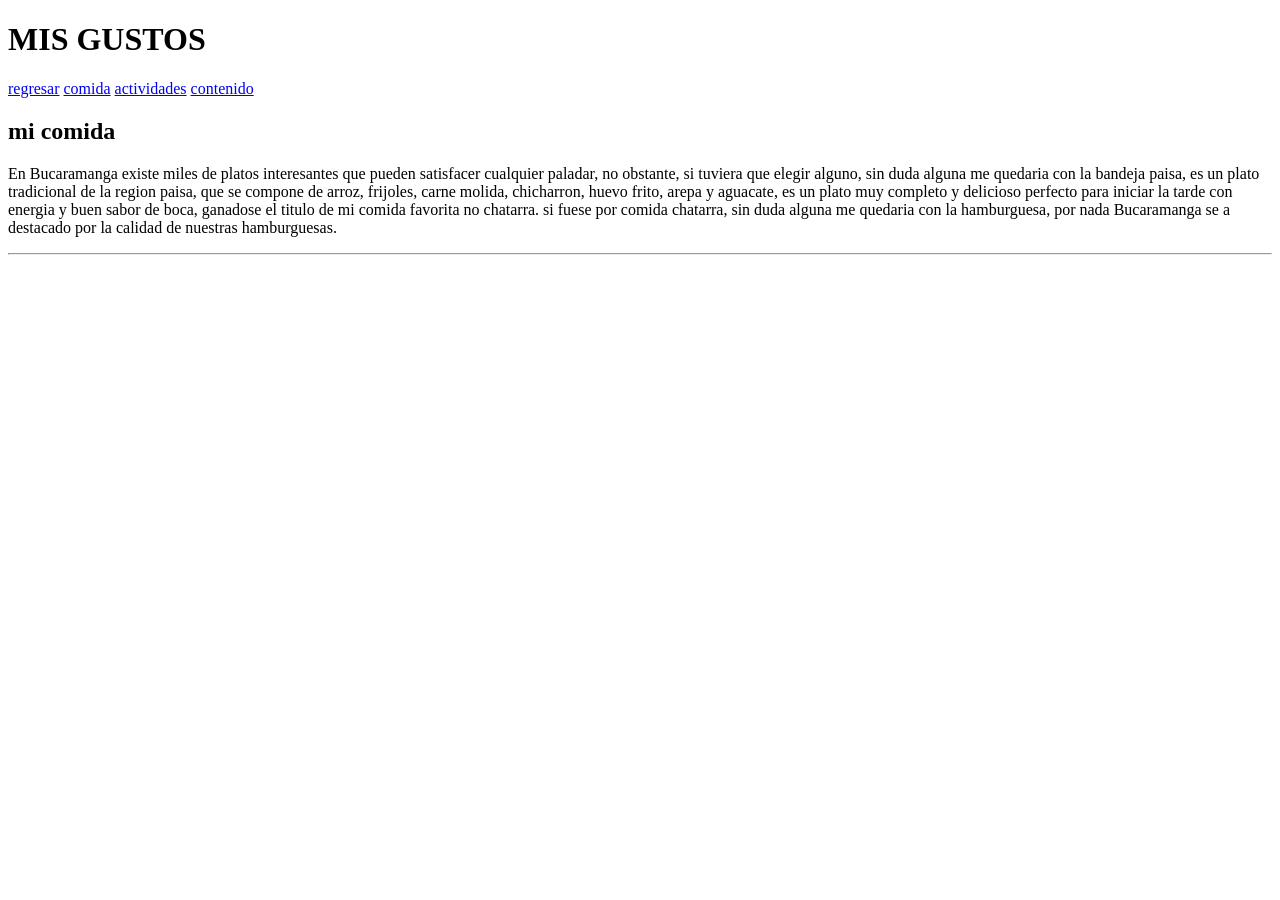
<file: gustos.html>
<!DOCTYPE html>
<html lang="en">
<head>
    <meta charset="UTF-8">
    <meta name="viewport" content="width=device-width, initial-scale=1.0">
    <title>mis gustos</title>
</head>
<body>
    <header>
        <h1>MIS GUSTOS</h1>
        <nav>
            <a href="index.html">regresar</a>
            <a href="#comida">comida</a>
            <a href="#actividades">actividades</a>
            <a href="#contenido">contenido</a>
        </nav>
    </header>
    <main>
        <section id="comida">        <h2>mi comida</h2>
        <p>En Bucaramanga existe miles de platos interesantes que pueden satisfacer cualquier paladar, 
            no obstante, si tuviera que elegir alguno, sin duda alguna me quedaria con la bandeja paisa,
            es un plato tradicional de la region paisa, que se compone de arroz, frijoles, carne molida, 
            chicharron, huevo frito, arepa y aguacate, es un plato muy completo y delicioso perfecto para 
            iniciar la tarde con energia y buen sabor de boca, ganadose el titulo de mi comida favorita no 
            chatarra. si fuese por comida chatarra, sin duda alguna me quedaria con la hamburguesa, por nada
            Bucaramanga se a destacado por la calidad de nuestras hamburguesas.
        </p>

        </section>

        <hr>

        
    </main>

</body>
</html>
</file>
